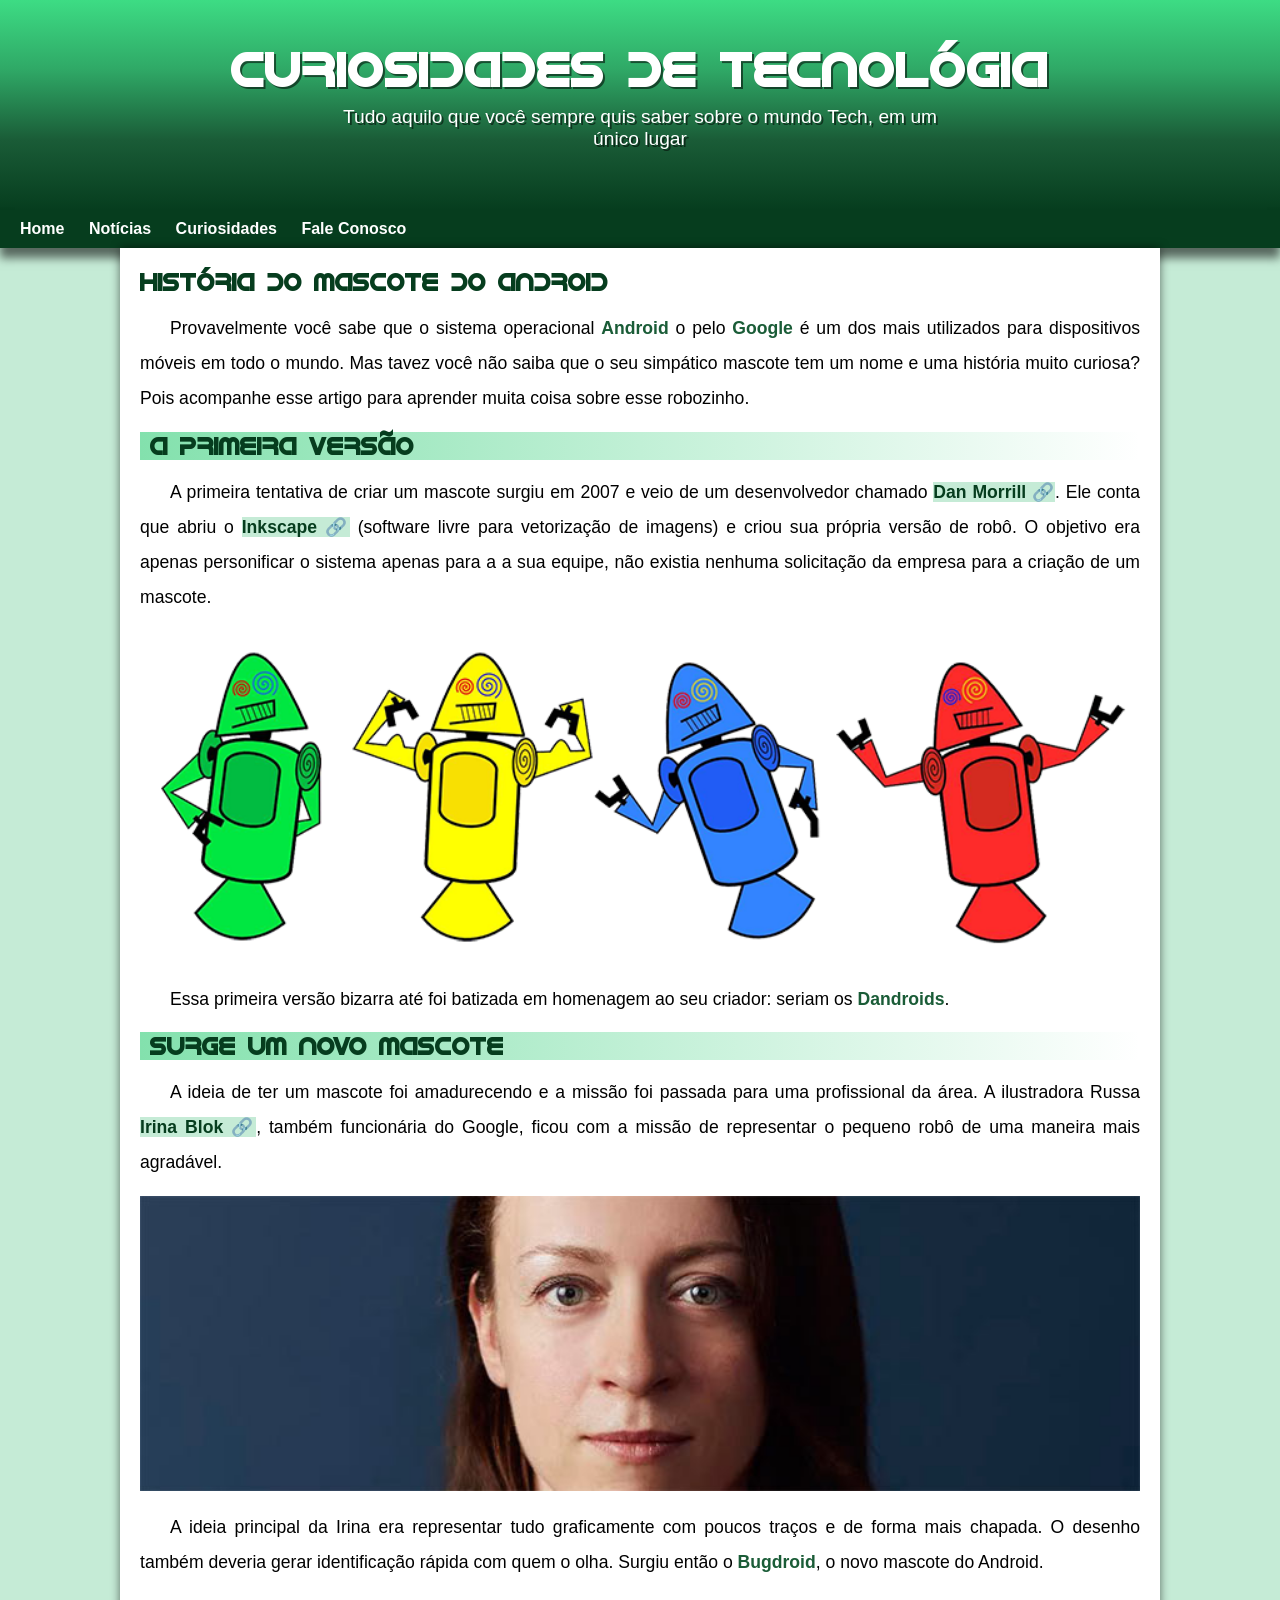
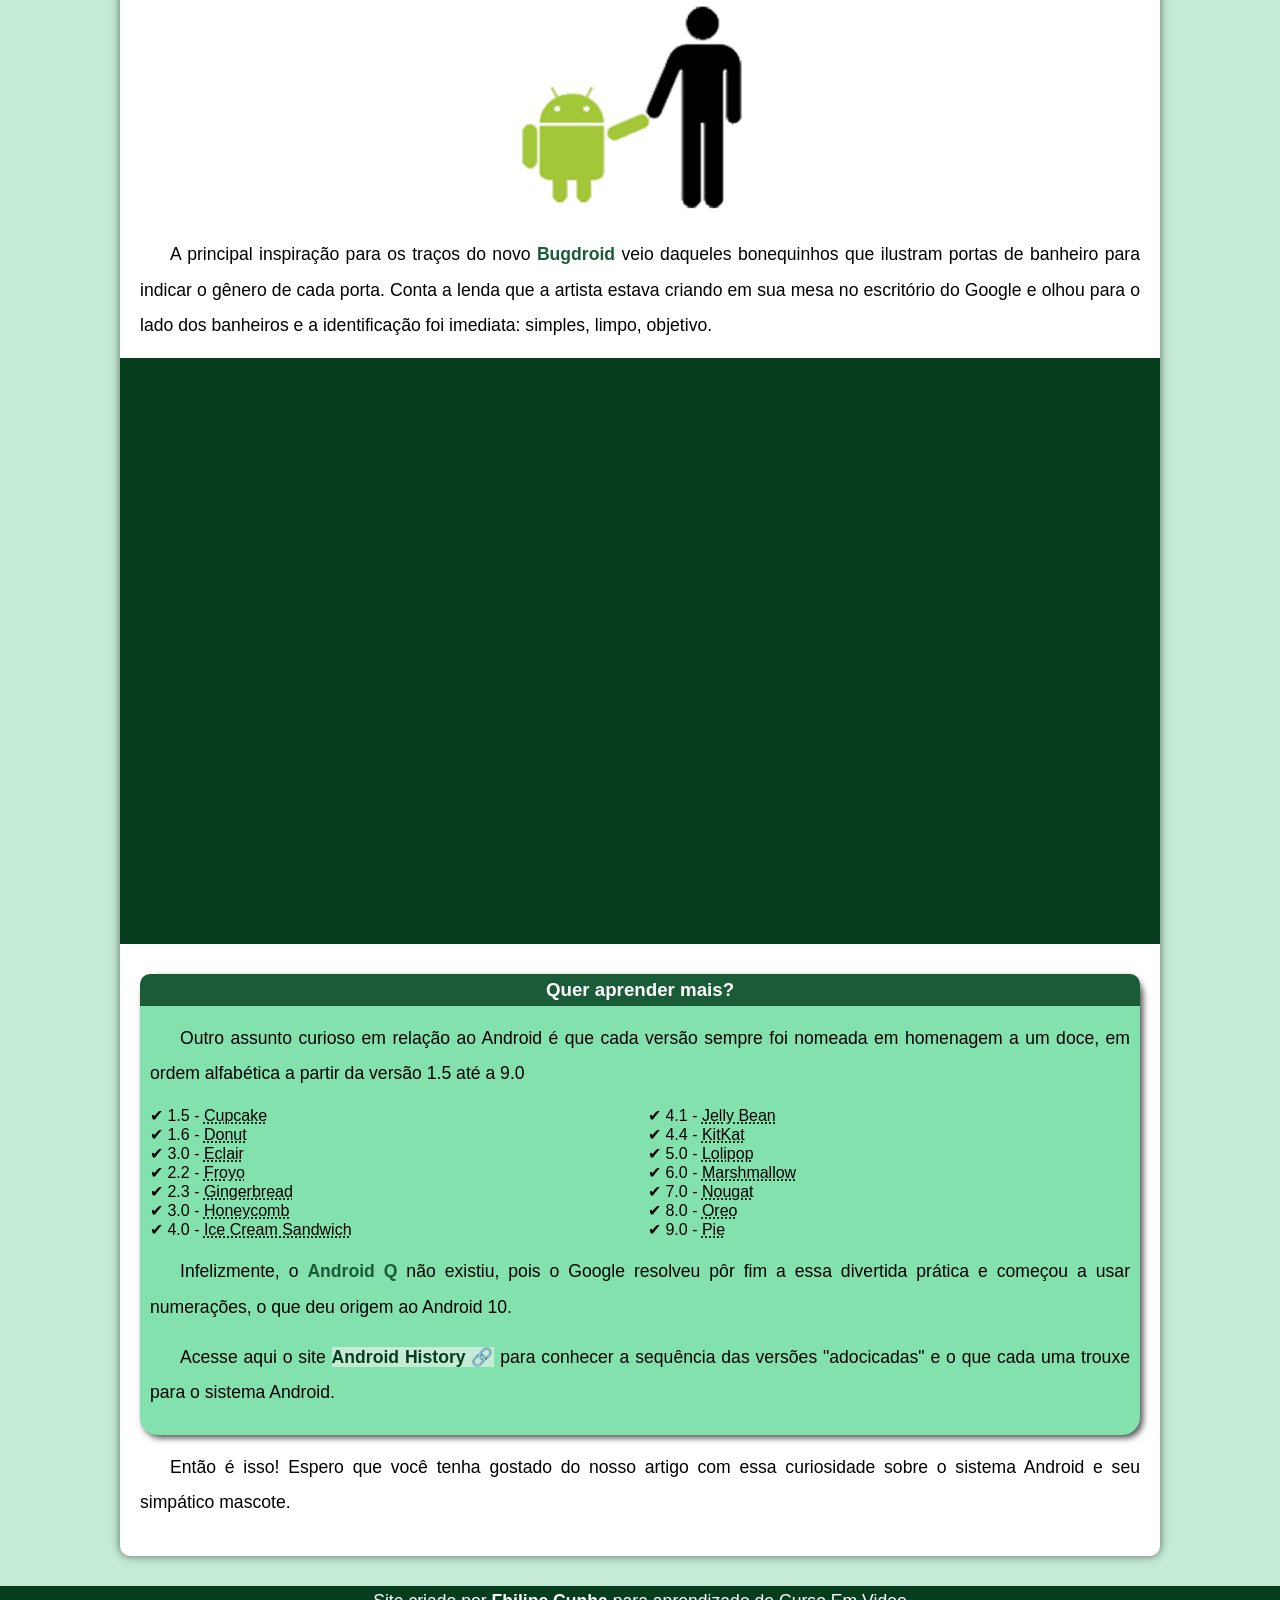
<file: index.html>
<!DOCTYPE html>
<html lang="pt-br">
<head>
    <meta charset="UTF-8">
    <meta name="viewport" content="width=device-width, initial-scale=1.0">
    <link rel="stylesheet" href="style.css">
    <link rel="shortcut icon" href="pacote-projeto-d010/imagens/favicon.ico" type="image/x-icon">
    <title>Como surgiu o mascote do Android?</title>
</head>
<body>
    <header>
        <h1>Curiosidades de Tecnológia</h1>
        <p>Tudo aquilo que você sempre quis saber sobre o mundo Tech, em um único lugar</p>
    </header>
    <nav>
        <a href="#">Home</a>
        <a href="#">Notícias</a>
        <a href="#">Curiosidades</a>
        <a href="#">Fale Conosco</a>
    </nav>
    <main>
        <article>
            <h1>História do Mascote do Android</h1>

            <p>Provavelmente você sabe que o sistema operacional <strong>Android</strong> o pelo <strong>Google</strong> é um dos mais utilizados para dispositivos móveis em todo o mundo. Mas tavez você não saiba que o seu simpático mascote tem um nome e uma história muito curiosa? Pois acompanhe esse artigo para aprender muita coisa sobre esse robozinho.</p>

            <h2>A primeira versão</h2>

            <p>A primeira tentativa de criar um mascote surgiu em 2007 e veio de um desenvolvedor chamado <a href="https://androidcommunity.com/dan-morrill-shows-us-the-android-mascot-that-almost-was-20130103/" target="_blank" rel="external">Dan Morrill</a>. Ele conta que abriu o <a href="https://apps.microsoft.com/detail/9pd9bhglfc7h?hl=pt-BR&gl=BR" target="_blank">Inkscape</a> (software livre para vetorização de imagens) e criou sua própria versão de robô. O objetivo era apenas personificar o sistema apenas para a a sua equipe, não existia nenhuma solicitação da empresa para a criação de um mascote.</p>

            <picture>
                <source media="(max-width: 670px)" srcset="pacote-projeto-d010/imagens/dan-droids-pq.png">
                <img src="pacote-projeto-d010/imagens/dan-droids.png" alt="Android">
            </picture>

            <p>Essa primeira versão bizarra até foi batizada em homenagem ao seu criador: seriam os <strong>Dandroids</strong>.</p>

            <h2>Surge um novo mascote</h2>

            <p>A ideia de ter um mascote foi amadurecendo e a missão foi passada para uma profissional da área. A ilustradora Russa <a href="https://www.irinablok.com/" target="_blank">Irina Blok</a>, também funcionária do Google, ficou com a missão de representar o pequeno robô de uma maneira mais agradável.</p>

            <picture>
                <source media="(max-width: 670px)" srcset="pacote-projeto-d010/imagens/irina-blok-pq.jpg">
                <img src="pacote-projeto-d010/imagens/irina-blok.jpg" alt="Criadora do Android Icon"></picture>

            <p>A ideia principal da Irina era representar tudo graficamente com poucos traços e de forma mais chapada. O desenho também deveria gerar identificação rápida com quem o olha. Surgiu então o <strong>Bugdroid</strong>, o novo mascote do Android.</p>
                
            <img src="pacote-projeto-d010/imagens/bugdroid.png" alt="Icone Do Bugdroid" class="pequena">

            <p>A principal inspiração para os traços do novo <strong>Bugdroid</strong> veio daqueles bonequinhos que ilustram portas de banheiro para indicar o gênero de cada porta. Conta a lenda que a artista estava criando em sua mesa no escritório do Google e olhou para o lado dos banheiros e a identificação foi imediata: simples, limpo, objetivo.</p>

            <div class="video">
                <iframe width="560" height="315" src="https://www.youtube.com/embed/l2UDgpLz20M?si=TK81XHB2OvOSzAnI" title="YouTube video player" frameborder="0" allow="accelerometer; autoplay; clipboard-write; encrypted-media; gyroscope; picture-in-picture; web-share" referrerpolicy="strict-origin-when-cross-origin" allowfullscreen></iframe>
                
            </div>
            <aside>
                <h3>Quer aprender mais?</h3>

                <p>Outro assunto curioso em relação ao Android é que cada versão sempre foi nomeada em homenagem a um doce, em ordem alfabética a partir da versão 1.5 até a 9.0</p>
                <ul >
                    <li>1.5 - <abbr title="Bolo de copo">Cupcake</abbr></li>
                    <li>1.6 - <abbr title="Rosquinha">Donut</abbr></li>
                    <li>3.0 - <abbr title="Bomba ">Eclair</abbr></li>
                    <li>2.2 - <abbr title="Iogurte congelado">Froyo</abbr></li>
                    <li>2.3 - <abbr title="Biscoito de gengibre">Gingerbread</abbr></li>
                    <li>3.0 - <abbr title="Favo de mel">Honeycomb</abbr></li>
                    <li>4.0 - <abbr title="Sanduiche de sorvete">Ice Cream Sandwich</abbr></li>
                    <li>4.1 - <abbr title="Jujuba">Jelly Bean</abbr></li>
                    <li>4.4 - <abbr title="Kitkat">KitKat</abbr></li>
                    <li>5.0 - <abbr title="Pirulito">Lolipop</abbr></li>
                    <li>6.0 - <abbr title="Marshmallow">Marshmallow</abbr></li>
                    <li>7.0 - <abbr title="Torroni">Nougat</abbr></li>
                    <li>8.0 - <abbr title="Oreo">Oreo</abbr></li>
                    <li>9.0 - <abbr title="Torta">Pie</abbr></li>
                </ul>
                <p>Infelizmente, o <strong>Android Q</strong> não existiu, pois o Google resolveu pôr fim a essa divertida prática e começou a usar numerações, o que deu origem ao Android 10.</p>
                <p>Acesse aqui o site <a href="https://www.android.com/why-android/" target="_blank">Android History</a> para conhecer a sequência das versões "adocicadas" e o que cada uma trouxe para o sistema Android.</p>
                
            </aside>

            <p>Então é isso! Espero que você tenha gostado do nosso artigo com essa curiosidade sobre o sistema Android e seu simpático mascote.</p>
                
        </article>
    </main>
    <footer>
        <p>Site criado por <a href="https://www.linkedin.com/in/felipe-cunha-jv/">Fhilipe Cunha</a> para aprendizado do Curso Em Video</p>
    </footer>
</body>
</html>
</file>
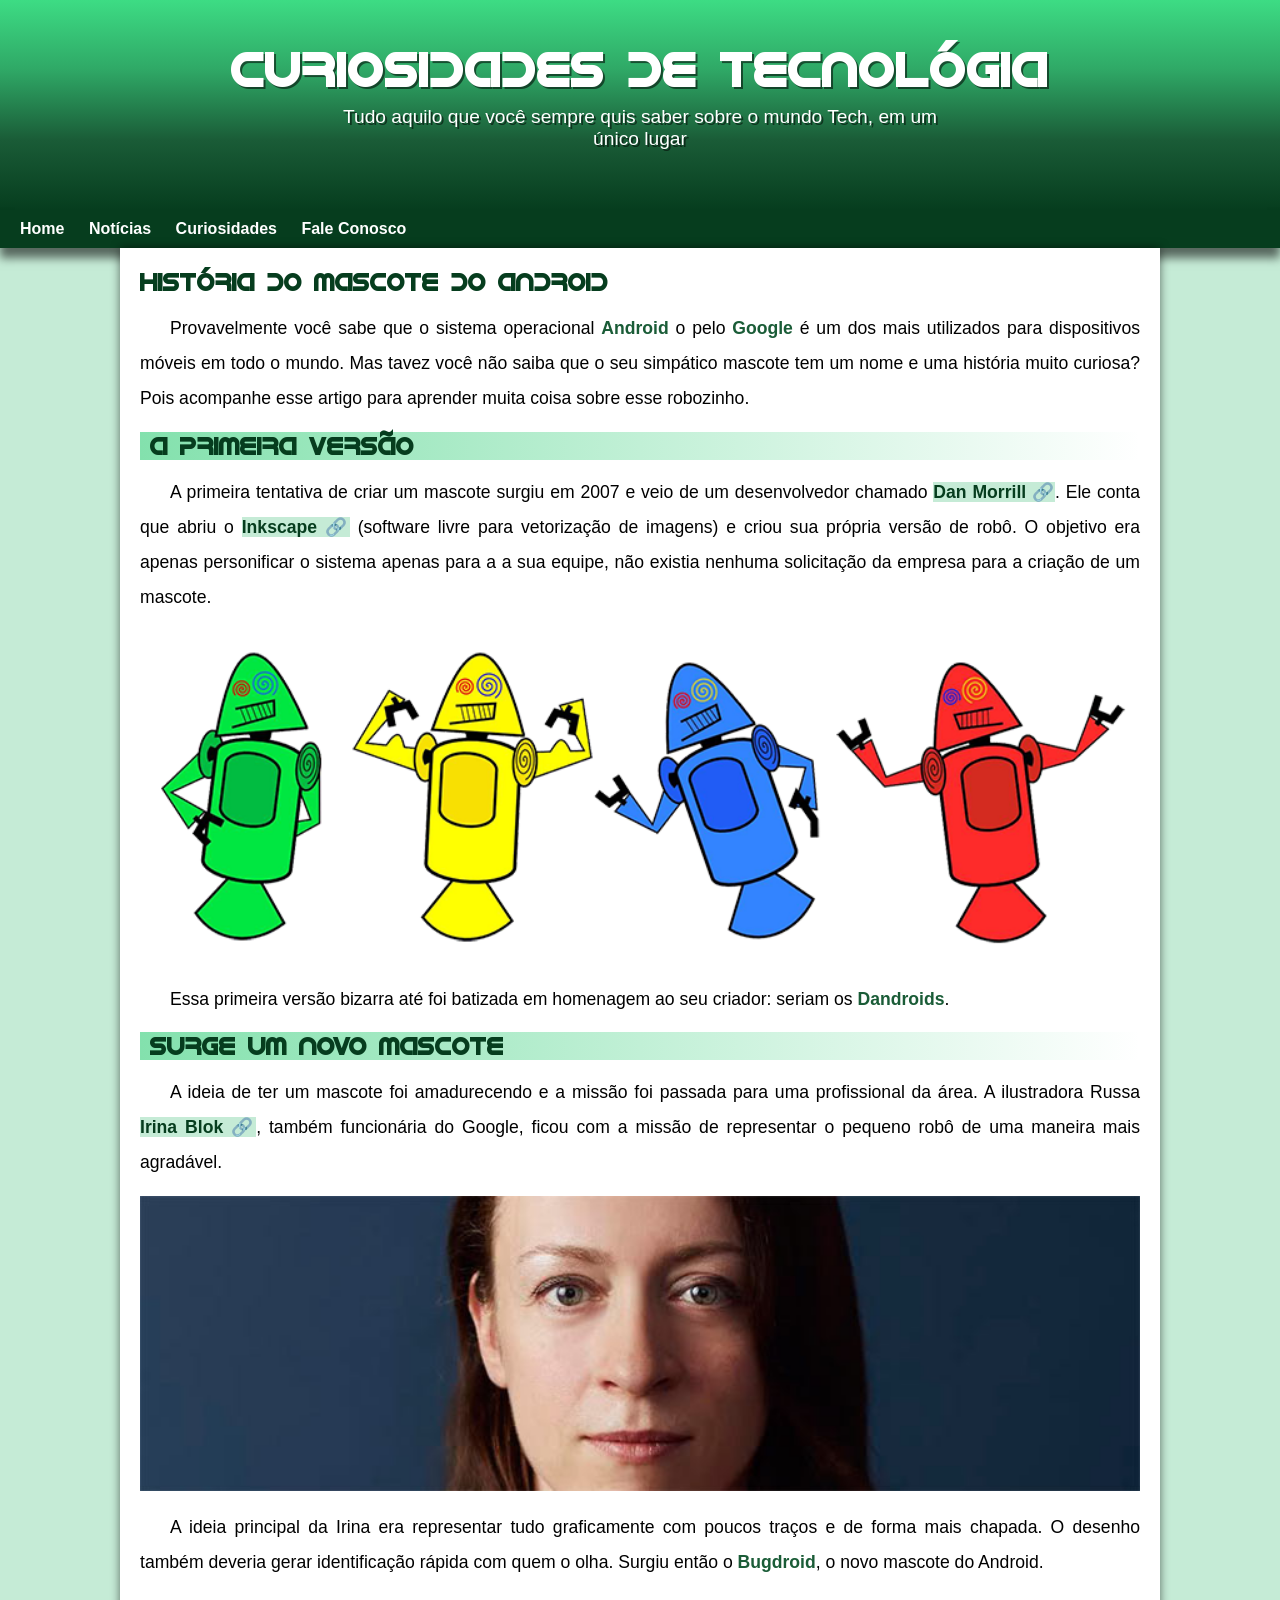
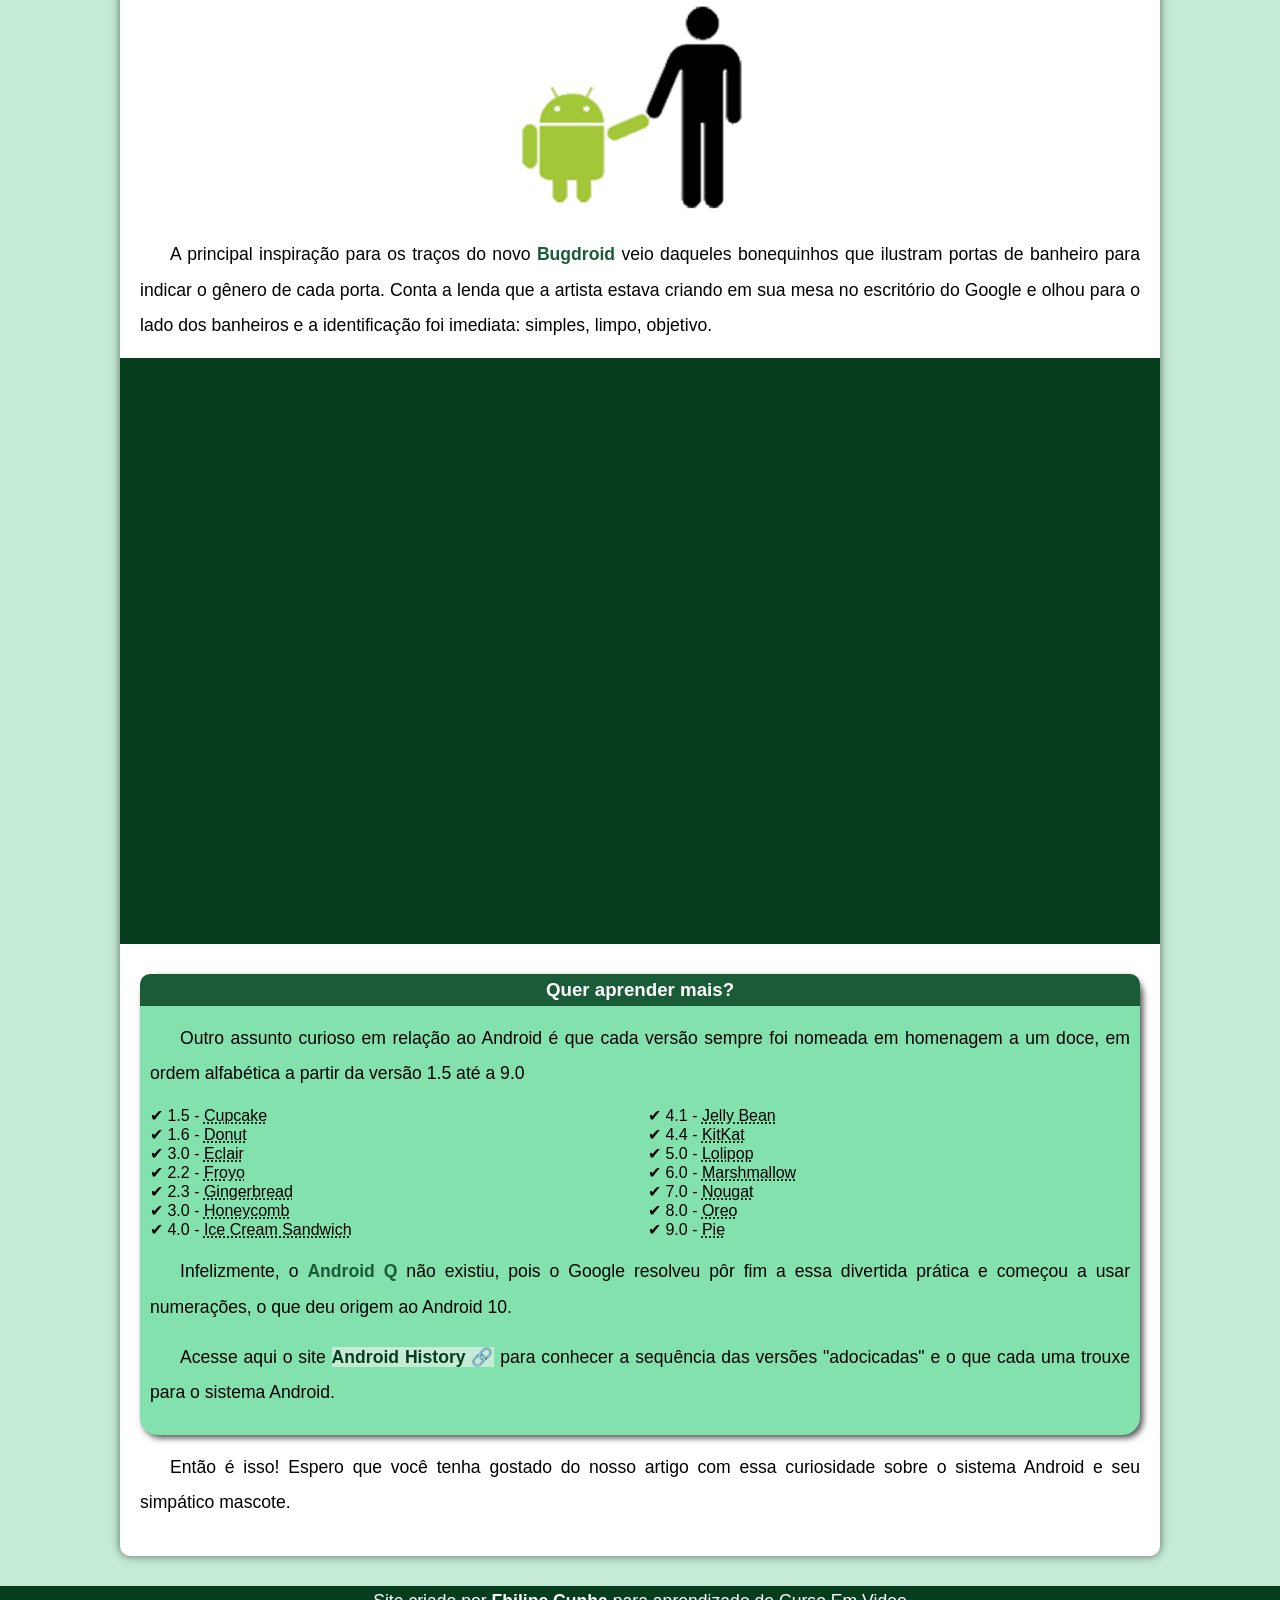
<file: android.html>
<!DOCTYPE html>
<html lang="pt-br">
<head>
    <meta charset="UTF-8">
    <meta name="viewport" content="width=device-width, initial-scale=1.0">
    <link rel="stylesheet" href="style.css">
    <link rel="shortcut icon" href="../pacote-projeto-d010/imagens/favicon.ico" type="image/x-icon">
    <title>Como surgiu o mascote do Android?</title>
</head>
<body>
    <header>
        <h1>Curiosidades de Tecnológia</h1>
        <p>Tudo aquilo que você sempre quis saber sobre o mundo Tech, em um único lugar</p>
    </header>
    <nav>
        <a href="#">Home</a>
        <a href="#">Notícias</a>
        <a href="#">Curiosidades</a>
        <a href="#">Fale Conosco</a>
    </nav>
    <main>
        <article>
            <h1>História do Mascote do Android</h1>

            <p>Provavelmente você sabe que o sistema operacional <strong>Android</strong> o pelo <strong>Google</strong> é um dos mais utilizados para dispositivos móveis em todo o mundo. Mas tavez você não saiba que o seu simpático mascote tem um nome e uma história muito curiosa? Pois acompanhe esse artigo para aprender muita coisa sobre esse robozinho.</p>

            <h2>A primeira versão</h2>

            <p>A primeira tentativa de criar um mascote surgiu em 2007 e veio de um desenvolvedor chamado <a href="https://androidcommunity.com/dan-morrill-shows-us-the-android-mascot-that-almost-was-20130103/" target="_blank" rel="external">Dan Morrill</a>. Ele conta que abriu o <a href="https://apps.microsoft.com/detail/9pd9bhglfc7h?hl=pt-BR&gl=BR" target="_blank">Inkscape</a> (software livre para vetorização de imagens) e criou sua própria versão de robô. O objetivo era apenas personificar o sistema apenas para a a sua equipe, não existia nenhuma solicitação da empresa para a criação de um mascote.</p>

            <picture>
                <source media="(max-width: 670px)" srcset="pacote-projeto-d010/imagens/dan-droids-pq.png">
                <img src="/pacote-projeto-d010/imagens/dan-droids.png" alt="Android">
            </picture>

            <p>Essa primeira versão bizarra até foi batizada em homenagem ao seu criador: seriam os <strong>Dandroids</strong>.</p>

            <h2>Surge um novo mascote</h2>

            <p>A ideia de ter um mascote foi amadurecendo e a missão foi passada para uma profissional da área. A ilustradora Russa <a href="https://www.irinablok.com/" target="_blank">Irina Blok</a>, também funcionária do Google, ficou com a missão de representar o pequeno robô de uma maneira mais agradável.</p>

            <picture>
                <source media="(max-width: 670px)" srcset="pacote-projeto-d010/imagens/irina-blok-pq.jpg">
                <img src="pacote-projeto-d010/imagens/irina-blok.jpg" alt="Criadora do Android Icon"></picture>

            <p>A ideia principal da Irina era representar tudo graficamente com poucos traços e de forma mais chapada. O desenho também deveria gerar identificação rápida com quem o olha. Surgiu então o <strong>Bugdroid</strong>, o novo mascote do Android.</p>
                
            <img src="pacote-projeto-d010/imagens/bugdroid.png" alt="Icone Do Bugdroid" class="pequena">

            <p>A principal inspiração para os traços do novo <strong>Bugdroid</strong> veio daqueles bonequinhos que ilustram portas de banheiro para indicar o gênero de cada porta. Conta a lenda que a artista estava criando em sua mesa no escritório do Google e olhou para o lado dos banheiros e a identificação foi imediata: simples, limpo, objetivo.</p>

            <div class="video">
                <iframe width="560" height="315" src="https://www.youtube.com/embed/l2UDgpLz20M?si=TK81XHB2OvOSzAnI" title="YouTube video player" frameborder="0" allow="accelerometer; autoplay; clipboard-write; encrypted-media; gyroscope; picture-in-picture; web-share" referrerpolicy="strict-origin-when-cross-origin" allowfullscreen></iframe>
                
            </div>
            <aside>
                <h3>Quer aprender mais?</h3>

                <p>Outro assunto curioso em relação ao Android é que cada versão sempre foi nomeada em homenagem a um doce, em ordem alfabética a partir da versão 1.5 até a 9.0</p>
                <ul >
                    <li>1.5 - <abbr title="Bolo de copo">Cupcake</abbr></li>
                    <li>1.6 - <abbr title="Rosquinha">Donut</abbr></li>
                    <li>3.0 - <abbr title="Bomba ">Eclair</abbr></li>
                    <li>2.2 - <abbr title="Iogurte congelado">Froyo</abbr></li>
                    <li>2.3 - <abbr title="Biscoito de gengibre">Gingerbread</abbr></li>
                    <li>3.0 - <abbr title="Favo de mel">Honeycomb</abbr></li>
                    <li>4.0 - <abbr title="Sanduiche de sorvete">Ice Cream Sandwich</abbr></li>
                    <li>4.1 - <abbr title="Jujuba">Jelly Bean</abbr></li>
                    <li>4.4 - <abbr title="Kitkat">KitKat</abbr></li>
                    <li>5.0 - <abbr title="Pirulito">Lolipop</abbr></li>
                    <li>6.0 - <abbr title="Marshmallow">Marshmallow</abbr></li>
                    <li>7.0 - <abbr title="Torroni">Nougat</abbr></li>
                    <li>8.0 - <abbr title="Oreo">Oreo</abbr></li>
                    <li>9.0 - <abbr title="Torta">Pie</abbr></li>
                </ul>
                <p>Infelizmente, o <strong>Android Q</strong> não existiu, pois o Google resolveu pôr fim a essa divertida prática e começou a usar numerações, o que deu origem ao Android 10.</p>
                <p>Acesse aqui o site <a href="https://www.android.com/why-android/" target="_blank">Android History</a> para conhecer a sequência das versões "adocicadas" e o que cada uma trouxe para o sistema Android.</p>
                
            </aside>

            <p>Então é isso! Espero que você tenha gostado do nosso artigo com essa curiosidade sobre o sistema Android e seu simpático mascote.</p>
                
        </article>
    </main>
    <footer>
        <p>Site criado por <a href="https://www.linkedin.com/in/felipe-cunha-jv/">Fhilipe Cunha</a> para aprendizado do Curso Em Video</p>
    </footer>
</body>
</html>
</file>
<file: style.css>
@charset "UTF-8";

@font-face {
    font-family: 'idroid';
    src: url('pacote-projeto-d010/fontes/idroid.otf') format('opentype');
    font-weight: normal;
}

*{
    margin: 0;
    padding: 0;
}

:root{
    --cor0: #c5ebd6;
    --cor1: #83e1ad;
    --cor2: #3ddc84;
    --cor3: #2fa866;
    --cor4: #1a5c37;
    --cor5: #063d1e;

    --fonte: Arial, Verdana, Helvetica, sans-serif;
    --fonte_titulo: "idroid", sans-serif;
}

body{
    background-color: var(--cor0);
    font-family: var(--fonte);
}

header{
    background-image: linear-gradient(to bottom, var(--cor2), var(--cor3), var(--cor4), var(--cor5));
    height: 170px;
    text-align: center;
    padding-top: 40px;
}

header p{
    color: white;
    font-size: 1.2em;
    margin: auto;
    max-width: 600px;
    padding-left: 10px;
    padding-right: 10px;
    text-shadow: 2px 2px 0px rgba(0, 0, 0, 0.527);
}

header h1{
    margin-bottom: 10px;
    color: white;
    font-family: var(--fonte_titulo);
    font-size: 3em;
    text-shadow: 2px 2px 0px rgba(0, 0, 0, 0.541);
}

nav{
    background-color: var(--cor5);
    padding: 10px;
    box-shadow: 0px 10px 9px rgba(0, 0, 0, 0.555);
}

nav a{
    color: white;
    padding: 10px;
    text-decoration: none;
    font-weight: bold;
    border-radius: 10px;
    transition-duration: .5s;
}

nav a:hover{
    background-color: var(--cor4);
}


main{
    background-color: white;
    min-width: 300px;
    max-width: 1000px;
    margin: auto;
    padding: 20px;
    box-shadow: 0px 0px 10px rgba(0, 0, 0, 0.548);
    margin-bottom: 30px;
    border-bottom-left-radius: 10px;
    border-bottom-right-radius: 10px;
}

main h1,h2{
    font-family: var(--fonte_titulo);
    color: var(--cor5);
}

main h2{
    background-image: linear-gradient(to right, var(--cor1),transparent );
    padding-left: 10px;
}

main p{
    margin: 15px 0px;
    text-align: justify;
    text-indent: 30px;
    font-size: 1.1em;    
    line-height: 2em;
}

main strong{
    color: var(--cor4);
    font-weight: bolder;
}

main img{
    width: 100%;
}
.pequena{
    max-width: 350px;
    display: block;
    margin: auto;
}

main a{
    text-decoration: none;
    font-weight: bold;
    color: var(--cor5);
    background-color: var(--cor0);
}

main a:hover{
    text-decoration: underline;
    color: var(--cor4);
}

main a[target="_blank"]::after{
    content: '\00A0\1F517';
}

.video{
    background-color: var(--cor5);
    margin: 0px -20px 30px -20px;
    padding: 20px;
    padding-bottom: 56.6%;
    position: relative;
}

.video iframe{
    position: absolute;
    top: 5%;
    left: 5%;
    width: 90%;
    height: 90%;
}

aside{
    background-color: var(--cor1);
    padding: 10px;
    border-radius: 18px;
    box-shadow: 3px 3px 6px rgba(0, 0, 0, 0.685);
}

aside h3{
    background-color: var(--cor4);
    color: white;
    text-align: center;
    padding: 5px;
    margin: -10px -10px 0px -10px;
    border-radius: 10px 10px 0px 0px;
}

aside ul{
    list-style-type: '\2714\00A0'; /*Aqui, eu altero o icone das listas, de circulo para o simbolo de Check*/
    list-style-position: inside;
    columns: 2;
}

footer{
    background-color: var(--cor5);
    color: white;
    text-align: center;
    font-size: 1.1em;
    padding: 5px;
}

footer a{
    color: white;
    font-weight: bolder;
    text-decoration: none;
}

footer a:hover{
    text-decoration: underline;
    color: white;
    background-color: var(--cor4);
    transition-duration: .8s;
    border-radius: 4px;
}
</file>
